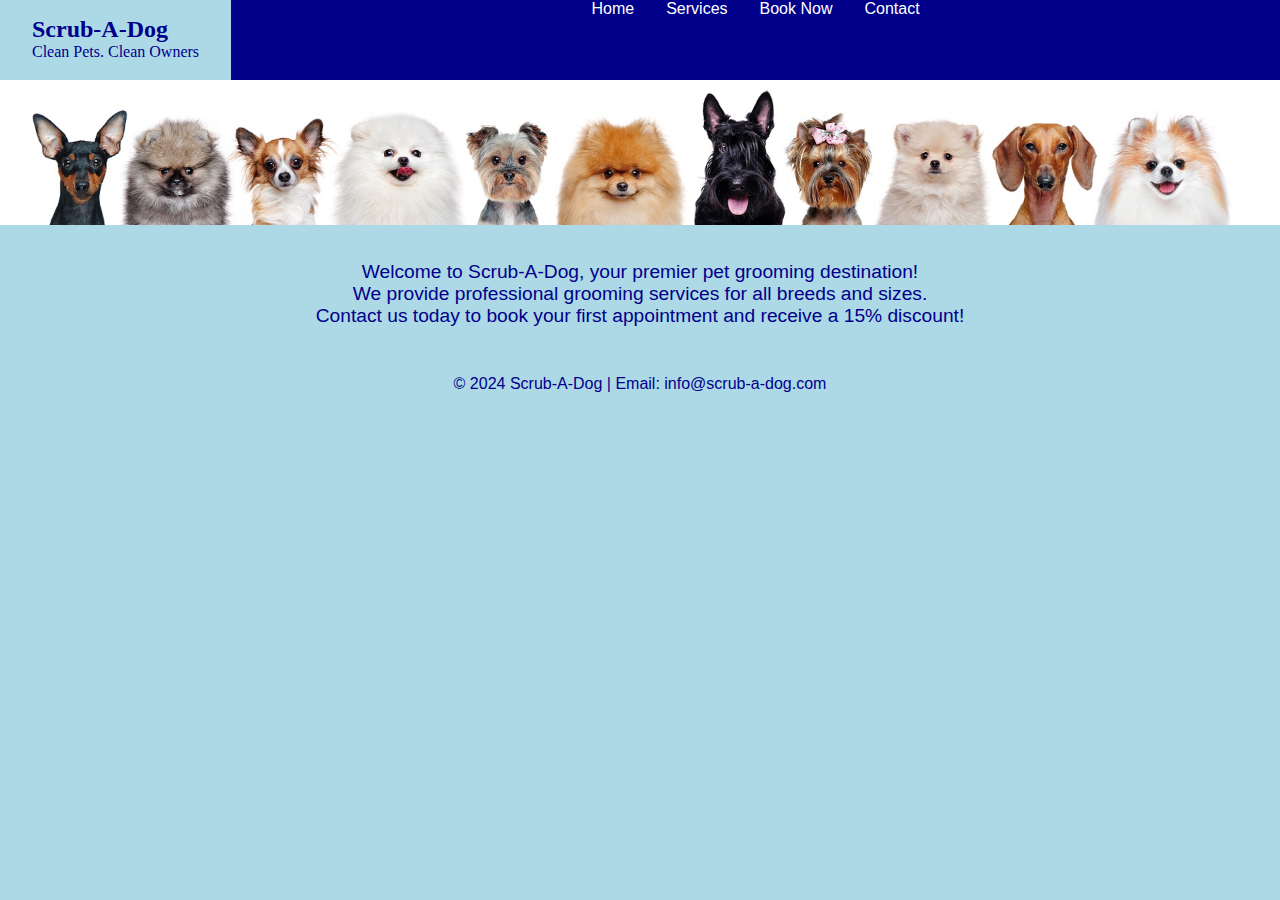
<file: index.html>
<!DOCTYPE html>
<html>
<head>
    <meta charset="utf-8">
    <meta name="viewport" content="width=device-width">
    <title>Scrub-A-Dog</title>
    <link href="style.css" rel="stylesheet" type="text/css" />
</head>
<body>
    <header>
        <div class="header-container">
            <div class="brand-box">
                <div class="logo">Scrub-A-Dog</div>
                <div class="subheading">Clean Pets. Clean Owners</div>
            </div>
            <nav>
                <ul class="nav-links">
                    <li><a href="/index.html">Home</a></li>
                    <li><a href="/services/index.html">Services</a></li>
                    <li><a href="/booking/index.html">Book Now</a></li>
                    <li><a href="/contact/index.html">Contact</a></li>
                </ul>
            </nav>
        </div>
    </header>

    <div class="banner">
        <img src="images/dog-banner.jpg" alt="Dog Grooming Banner">
    </div>

    <div class="info-container">
        <p>Welcome to Scrub-A-Dog, your premier pet grooming destination!</p>
        <p>We provide professional grooming services for all breeds and sizes.</p>
        <p>Contact us today to book your first appointment and receive a 15% discount!</p>
    </div>

    <footer>
        <p>© 2024 Scrub-A-Dog | Email: info@scrub-a-dog.com</p>
    </footer>

    <script src="script.js"></script>
</body>
</html>
</file>
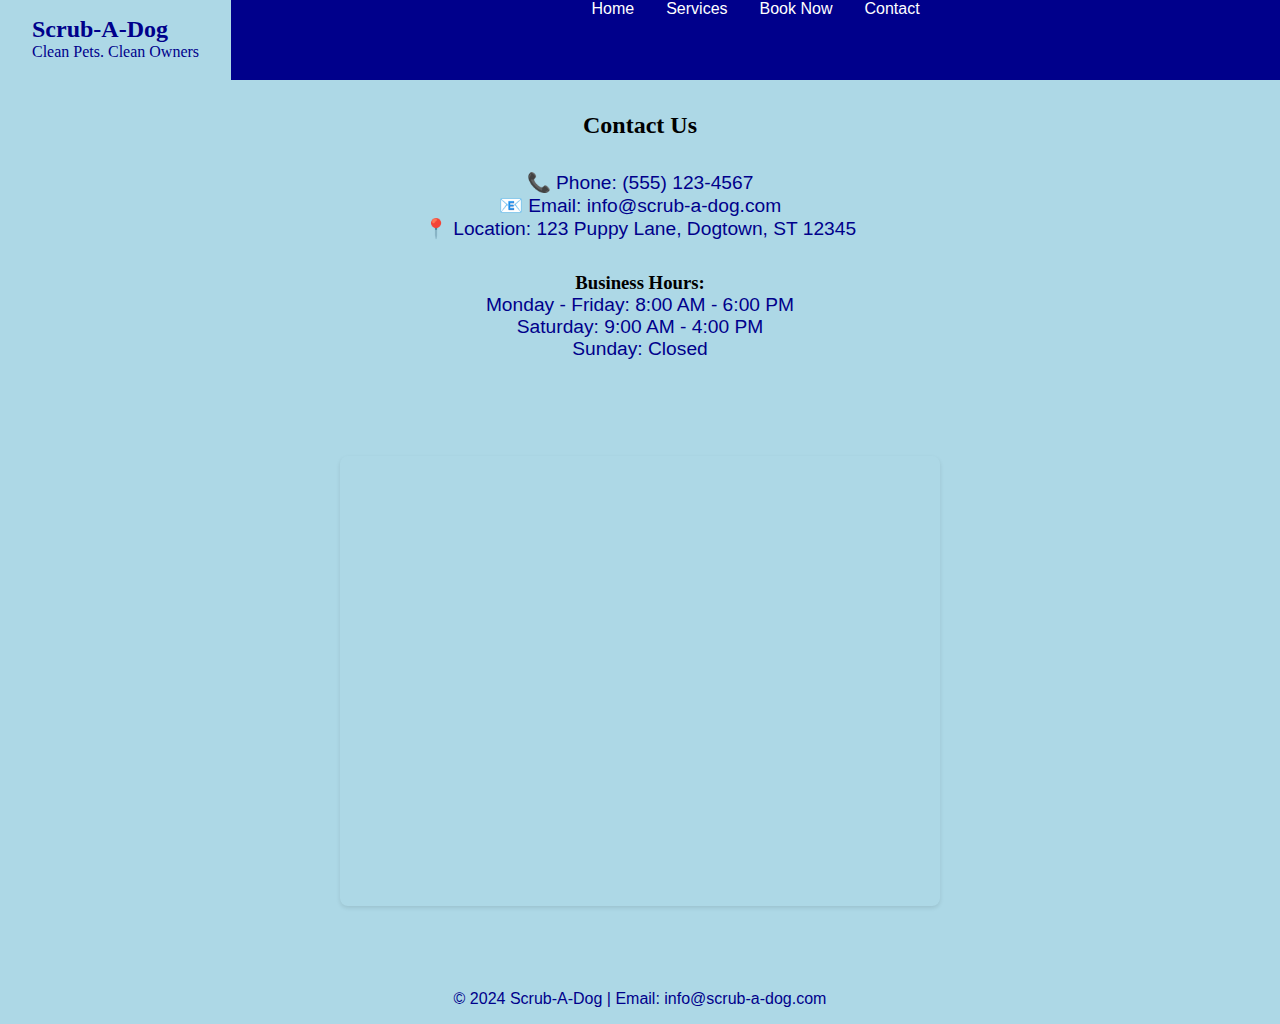
<file: contact/index.html>
<!DOCTYPE html>
<html>
<head>
    <meta charset="utf-8">
    <meta name="viewport" content="width=device-width">
    <title>Contact - Scrub-A-Dog</title>
    <link href="../style.css" rel="stylesheet" type="text/css" />
</head>
<body>
    <header>
        <div class="header-container">
            <div class="brand-box">
                <div class="logo">Scrub-A-Dog</div>
                <div class="subheading">Clean Pets. Clean Owners</div>
            </div>
            <nav>
                <ul class="nav-links">
                    <li><a href="/index.html">Home</a></li>
                    <li><a href="/services/index.html">Services</a></li>
                    <li><a href="/booking/index.html">Book Now</a></li>
                    <li><a href="/contact/index.html">Contact</a></li>
                </ul>
            </nav>
        </div>
    </header>

    <div class="info-container">
        <h2 style="text-align: center;">Contact Us</h2>
        <div class="contact-info" style="text-align: center; width: 100%; max-width: 600px; margin: 0 auto;">
            <p>📞 Phone: (555) 123-4567</p>
            <p>📧 Email: info@scrub-a-dog.com</p>
            <p>📍 Location: 123 Puppy Lane, Dogtown, ST 12345</p>

            <div class="hours" style="text-align: center; margin-top: 2rem;">
                <h3>Business Hours:</h3>
                <p>Monday - Friday: 8:00 AM - 6:00 PM</p>
                <p>Saturday: 9:00 AM - 4:00 PM</p>
                <p>Sunday: Closed</p>
            </div>
        </div>
    </div>



              <div class="map-container">
                      <iframe 
                          src="https://www.google.com/maps/embed?pb=!1m18!1m12!1m3!1d52896.53743835497!2d-84.56360270576944!3d34.04300945699816!2m3!1f0!2f0!3f0!3m2!1i1024!2i768!4f13.1!3m3!1m2!1s0x88f56cd84c01e52f%3A0x5413f455a3912b42!2sFur's%20Gonna%20Fly!5e0!3m2!1sen!2sus!4v1733714769716!5m2!1sen!2sus"
                          width="600"
                          height="450"
                          style="border:0;"
                          allowfullscreen=""
                          loading="lazy"
                          referrerpolicy="no-referrer-when-downgrade">
                      </iframe>
                  </div>
              </div>
          </div>

    <footer>
        <p>© 2024 Scrub-A-Dog | Email: info@scrub-a-dog.com</p>
    </footer>

    <script src="../script.js"></script>
</body>
</html>
</file>
<file: style.css>
/* Reset defaults */
* {
    margin: 0;
    padding: 0;
    box-sizing: border-box;
}

body {
    background-color: lightblue;
    margin: 0;
    padding: 0;
    min-height: 100vh;
}

/* Header and Navigation */
.header-container {
    display: flex;
    justify-content: space-between;
    align-items: stretch;
    padding: 0;
    height: 80px;
}

.brand-box {
    background-color: lightblue;
    padding: 1rem 2rem;
    display: flex;
    flex-direction: column;
    align-items: flex-start;
}

.logo {
    color: darkblue;
    font-size: 1.5rem;
    font-weight: bold;
}

.subheading {
    color: darkblue;
    font-size: 1rem;
}

nav {
    background-color: darkblue;
    display: flex;
    align-items: left;
    justify-content: center;
    flex: 1;
}

.nav-links {
    list-style: none;
    display: flex;
    gap: 2rem;
    margin: 0;
    padding: 0;
    justify-content: left;
}

.nav-links a {
    text-decoration: none;
    color: white;
    font-weight: 500;
    font-family: 'Segoe UI', sans-serif;
}

.nav-links a:hover {
    color: lightblue;
}

/* Banner */
.banner img {
    width: 100%;
    height: auto;
}

/* Info Container */
.info-container {
    background-color: lightblue;
    padding: 2rem;
    text-align: center;
    margin: 0;
}

.info-container p {
    color: darkblue;
    font-family: Arial, sans-serif;
    font-size: 1.2rem;
    max-width: 800px;
    margin: 0 auto;
}

/* Services Grid */
.services-grid {
    display: grid;
    grid-template-columns: repeat(3, 1fr);
    gap: 2rem;
    padding: 2rem;
}

.service-item {
    background: white;
    padding: 1rem;
    border-radius: 8px;
    box-shadow: 0 2px 4px rgba(0,0,0,0.1);
}

.service-item img {
    width: 100%;
    height: 200px;
    object-fit: cover;
    border-radius: 4px;
}

.service-item ul {
    list-style-position: inside;
    padding: 1rem;
}

/* Booking Form */
.booking-form {
    max-width: 600px;
    margin: 0 auto;
}

.booking-form input,
.booking-form select,
.booking-form textarea {
    width: 100%;
    padding: 0.8rem;
    margin-bottom: 1rem;
    border: 1px solid #ddd;
    border-radius: 4px;
}

.booking-form button {
    background: darkblue;
    color: white;
    padding: 1rem 2rem;
    border: none;
    border-radius: 4px;
    cursor: pointer;
}

.booking-form button:hover {
    background: #000080;
}

/* Pricing Table */
.pricing-table {
    padding: 2rem;
    margin-top: 2rem;
    text-align: center;
}

#pricing {
    width: 100%;
    border-collapse: collapse;
    margin: 1rem 0;
    font-family: Arial, sans-serif;
}

#pricing td, #pricing th {
    border: 1px solid #ddd;
    padding: 12px;
    text-align: center;
}

#pricing th {
    background-color: darkblue;
    color: white;
    padding: 12px;
}

/* Contact Info */
.contact-info {
    text-align: center;
    padding: 2rem;
    margin: 0 auto;
    max-width: 600px;
}

.hours {
    margin-top: 2rem;
    text-align: center;
}

/* Map Container */
.map-container {
    position: relative;
    width: 100%;
    max-width: 600px;
    margin: 2rem auto;
    padding-bottom: 2rem;
}

.map-container iframe {
    width: 100%;
    border-radius: 8px;
    box-shadow: 0 2px 4px rgba(0,0,0,0.1);
}

/* Footer */
footer {
    background-color: lightblue;
    padding: 1rem;
    text-align: center;
    margin: 0;
}

footer p {
    color: darkblue;
    font-family: Arial, sans-serif;
    font-weight: 500;
    margin: 0;
}

/* Responsive Design */
@media screen and (max-width: 768px) {
    .services-grid {
        grid-template-columns: 1fr;
    }
    
    .nav-links {
        display: flex;
        position: relative;
        background-color: darkblue;
        width: auto;
        padding: 1rem;
    }

    .hamburger {
        display: none;
    }
}

/* Pricing Table */
.pricing-table {
    padding: 2rem;
    margin-top: 2rem;
    text-align: center;
}

#pricing {
    width: 100%;
    border-collapse: collapse;
    margin: 1rem 0;
    font-family: Arial, sans-serif;
}

#pricing td, #pricing th {
    border: 1px solid #ddd;
    padding: 12px;
    text-align: center;
}

#pricing th {
    background-color: darkblue;
    color: white;
    padding: 12px;
}

/* Adding back the specific row colors */
#pricing tr:nth-child(1) {
    background-color: #ADD8E6; /* Light blue */
}

#pricing tr:nth-child(2) {
    background-color: #99CEE6; /* Slightly darker blue */
}

#pricing tr:nth-child(3) {
    background-color: #86C5E6; /* Even darker blue */
}

#pricing tr:nth-child(4) {
    background-color: #73BBE6; /* Darkest blue */
}

#pricing tr:nth-child(5) {
    background-color: #79B0E6; /* Darker blue */
}

#pricing tr:nth-child(6) {
    background-color: #79B0E6; /* Darker blue */
}

/* Booking Form */
.booking-form {
    max-width: 600px;
    margin: 0 auto;
}

.booking-form fieldset {
    margin: 1rem 0;
    padding: 1rem;
    border: none; /* Removed the fieldset border */
    background: none;
}

.booking-form legend {
    color: darkblue;
    font-weight: bold;
    font-size: 1.2rem;
    margin-bottom: 1rem;
}

.booking-form input,
.booking-form select,
.booking-form textarea {
    width: 100%;
    padding: 0.8rem;
    margin-bottom: 1rem;
    border: 1px solid #ddd;
    border-radius: 4px;
}

.booking-form button {
    background: darkblue;
    color: white;
    padding: 1rem 2rem;
    border: none;
    border-radius: 4px;
    cursor: pointer;
}

.booking-form button:hover {
    background: #000080;
}

.service-options {
    text-align: left;
    margin: 1rem 0;
}

.service-options label {
    display: block;
    margin: 0.5rem 0;
    cursor: pointer;
}

.service-options h4 {
    margin-bottom: 0.5rem;
    color: darkblue;
}git init
git add .
git commit -m "Initial commit - Scrub-A-Dog website"
</file>
